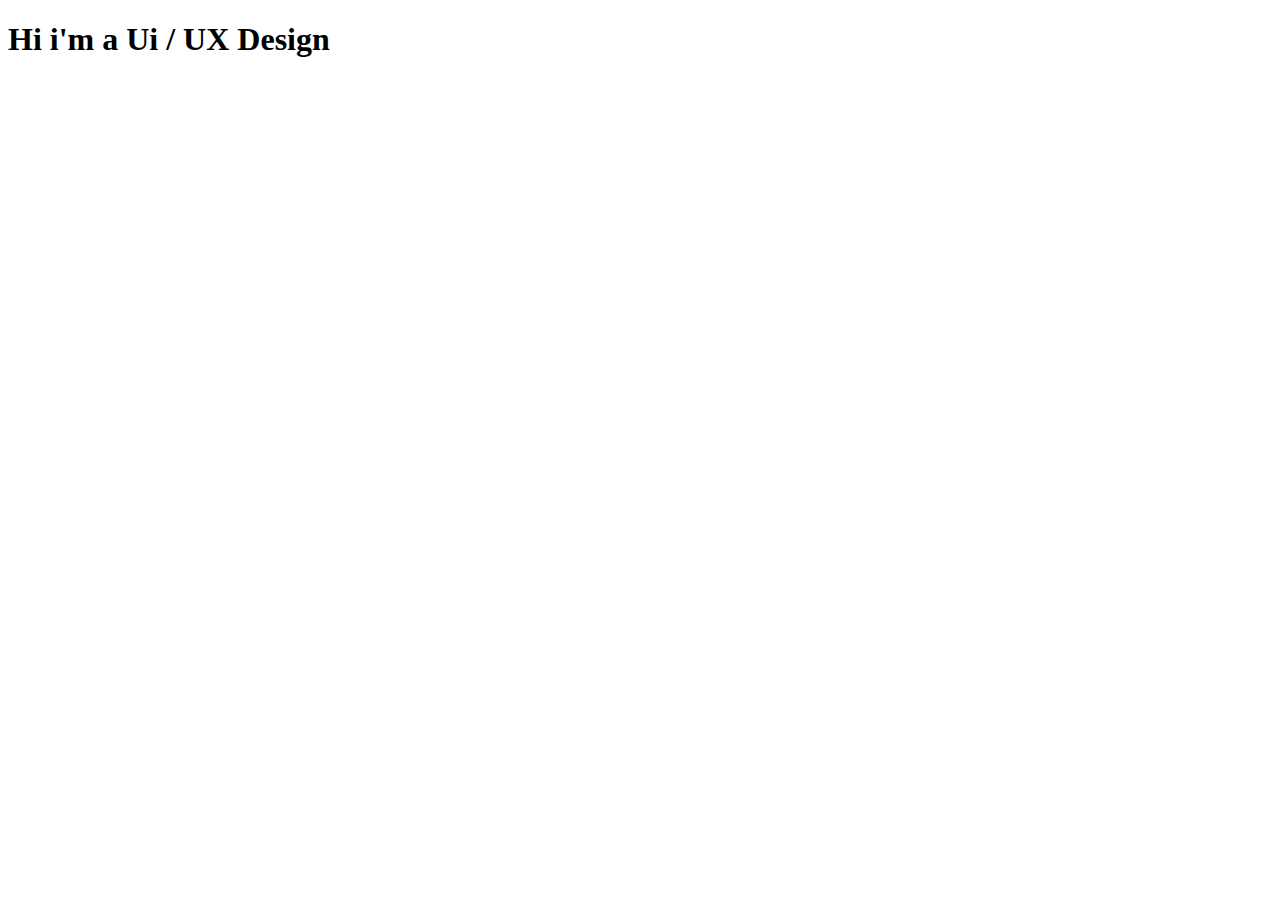
<file: index2.html>
<!DOCTYPE html>
<html lang="en">
  <head>
    <meta charset="UTF-8" />
    <title>Change text every 3 seconds</title>
    <meta name="viewport" content="width=device-width, initial-scale=1.0" />
    <meta https-equiv="X-UA-Compatible" content="ie=edge" />
    <link href="https://fonts.googleapis.com/css2?family=IBM+Plex+Sans&display=swap" rel="stylesheet">
    <script src="https://ajax.googleapis.com/ajax/libs/jquery/3.5.1/jquery.min.js"></script>
  </head>
  <body>
    <div class="row-outer">
      <div class="container">
        <div class="animated-heading">
          <h1>Hi i'm a <span id="words">Ui / UX Design</span></h1>
        </div>
      </div>
    </div>
    <script type="text/javascript">
      (function () {
        var words = ["Ui / UX Design","Photographer","Developer","Youtube","Happy Person" ],
        i = 0;
        setInterval(function(){ $('#words').fadeOut(function(){
            $(this).html(words[(i = (i + 1) % words.length)]).fadeIn();
          }); }, 3000)
      })();
    </script>
  </body>
</html>
</file>
